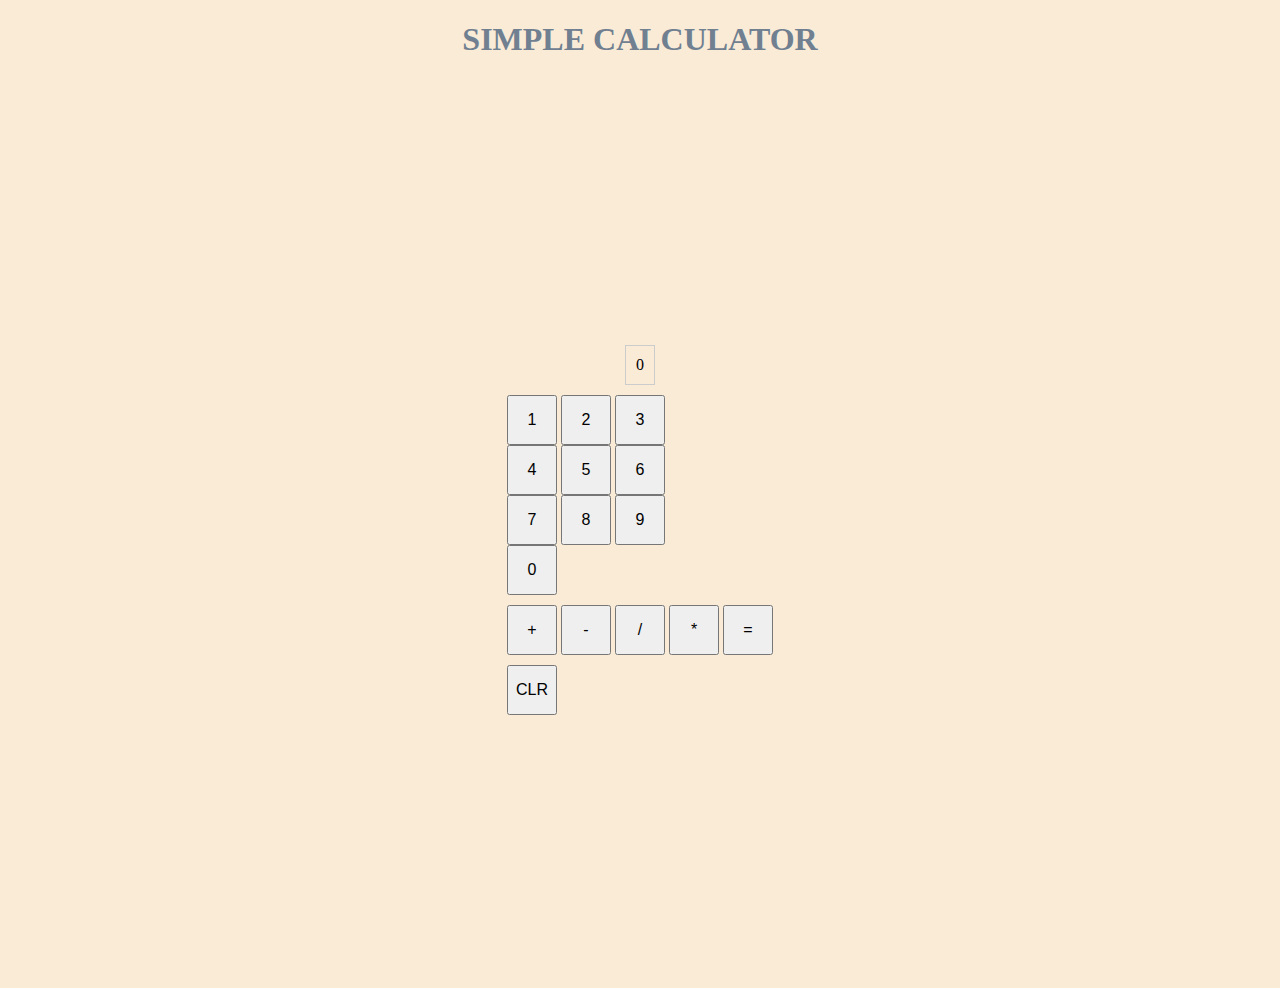
<file: Calculator/index.html>
<!DOCTYPE html>
<html lang="en">

<head>
    <meta charset="UTF-8">
    <meta name="viewport" content="width=device-width, initial-scale=1.0">
    <link rel="stylesheet" href="cal.css">
    <title>Calculator</title>
    <script src="calc.js" defer></script>
</head>

<body>
    <h1>SIMPLE CALCULATOR</h1>
    <div class="Calc">
        <div class="Screen">0</div>
        <div class="but">
            <div class="num">
                <div class="type1">
                    <button class="one">1</button>
                    <button class="two">2</button>
                    <button class="three">3</button>
                </div>
                <div class="type2">
                    <button class="four">4</button>
                    <button class="five">5</button>
                    <button class="six">6</button>
                </div>
                <div class="type3">
                    <button class="seven">7</button>
                    <button class="eight">8</button>
                    <button class="nine">9</button>

                </div>
                <div><button class="zero">0</button></div>
            </div>
            <div class="operation">


                <button class="plus">+</button>
                <button class="minus">-</button>

                <button class="div">/</button>
                <button class="mul">*</button>
                <button class="equal">=</button>
            </div>
            <div class="clear">
                <button class="clr">CLR</button>
            </div>
        </div>
    </div>

</body>

</html>
</file>
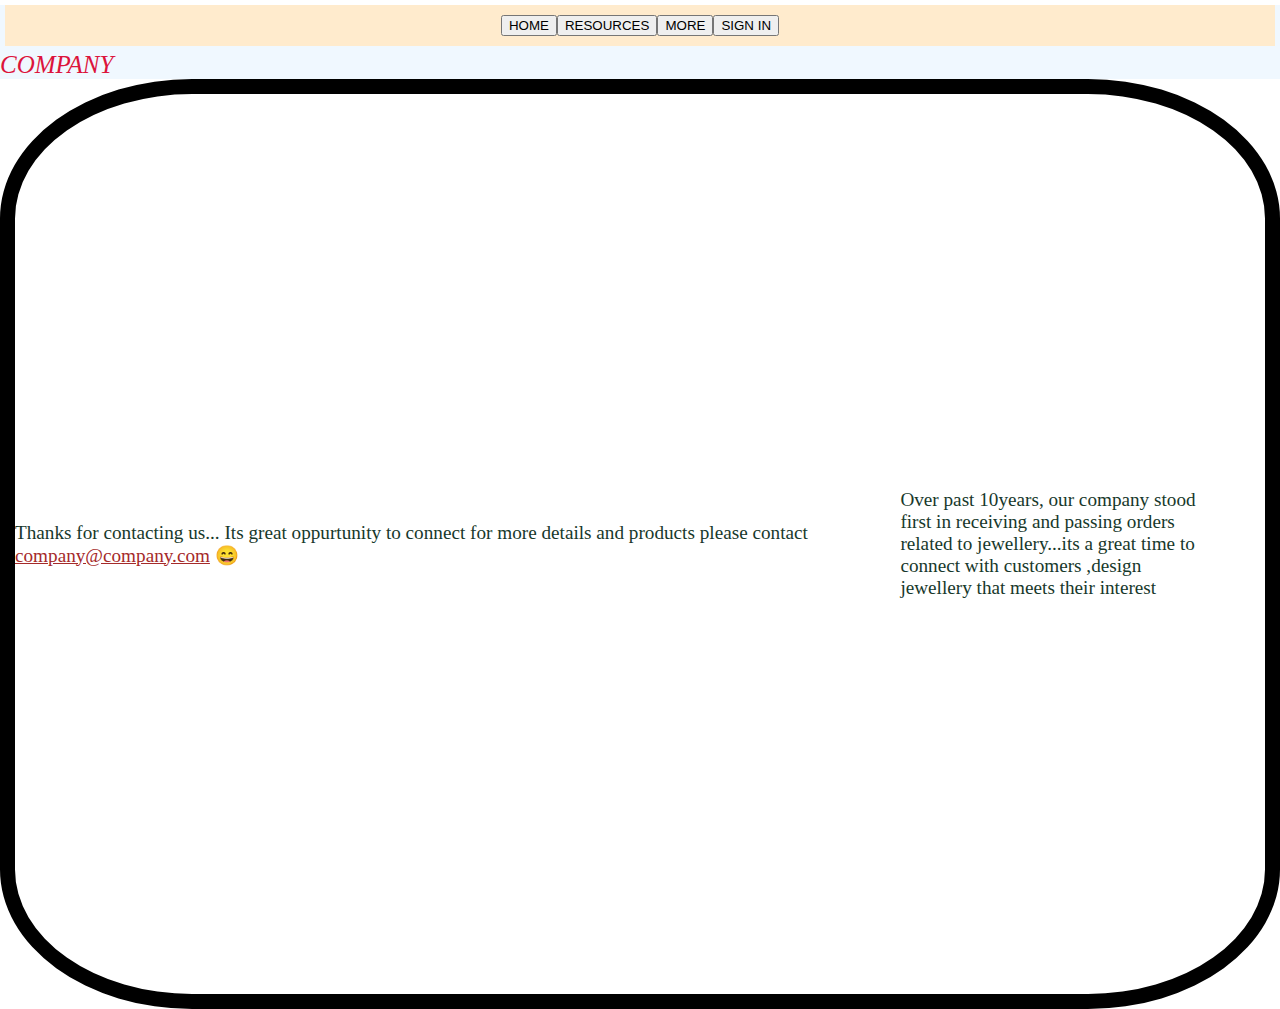
<file: LandingPage/index.html>
<!DOCTYPE html>
<html lang="en">

<head>
    <meta charset="UTF-8">
    <meta name="viewport" content="width=device-width, initial-scale=1.0">
    <link rel="stylesheet" href="page.css">
    <title>Landing Page</title>
</head>

<body>
    <header>
        <div class="he">
            <button>HOME</button>
            <button>RESOURCES</button>
            <button>MORE</button>
            <button>SIGN IN</button>
        </div>
        <p>COMPANY</p>
    </header>
    <div class="de">
        <p>Thanks for contacting us...
            Its great oppurtunity to connect
            for more details and products please contact <a href="company@company.com">company@company.com</a>
            &#x1F604;</p>
        <div class="col">
            Over past 10years, our company stood first in receiving and passing orders related to jewellery...its a
            great time to connect with customers ,design jewellery that meets their interest
        </div>
    </div>


</body>

</html>
</file>
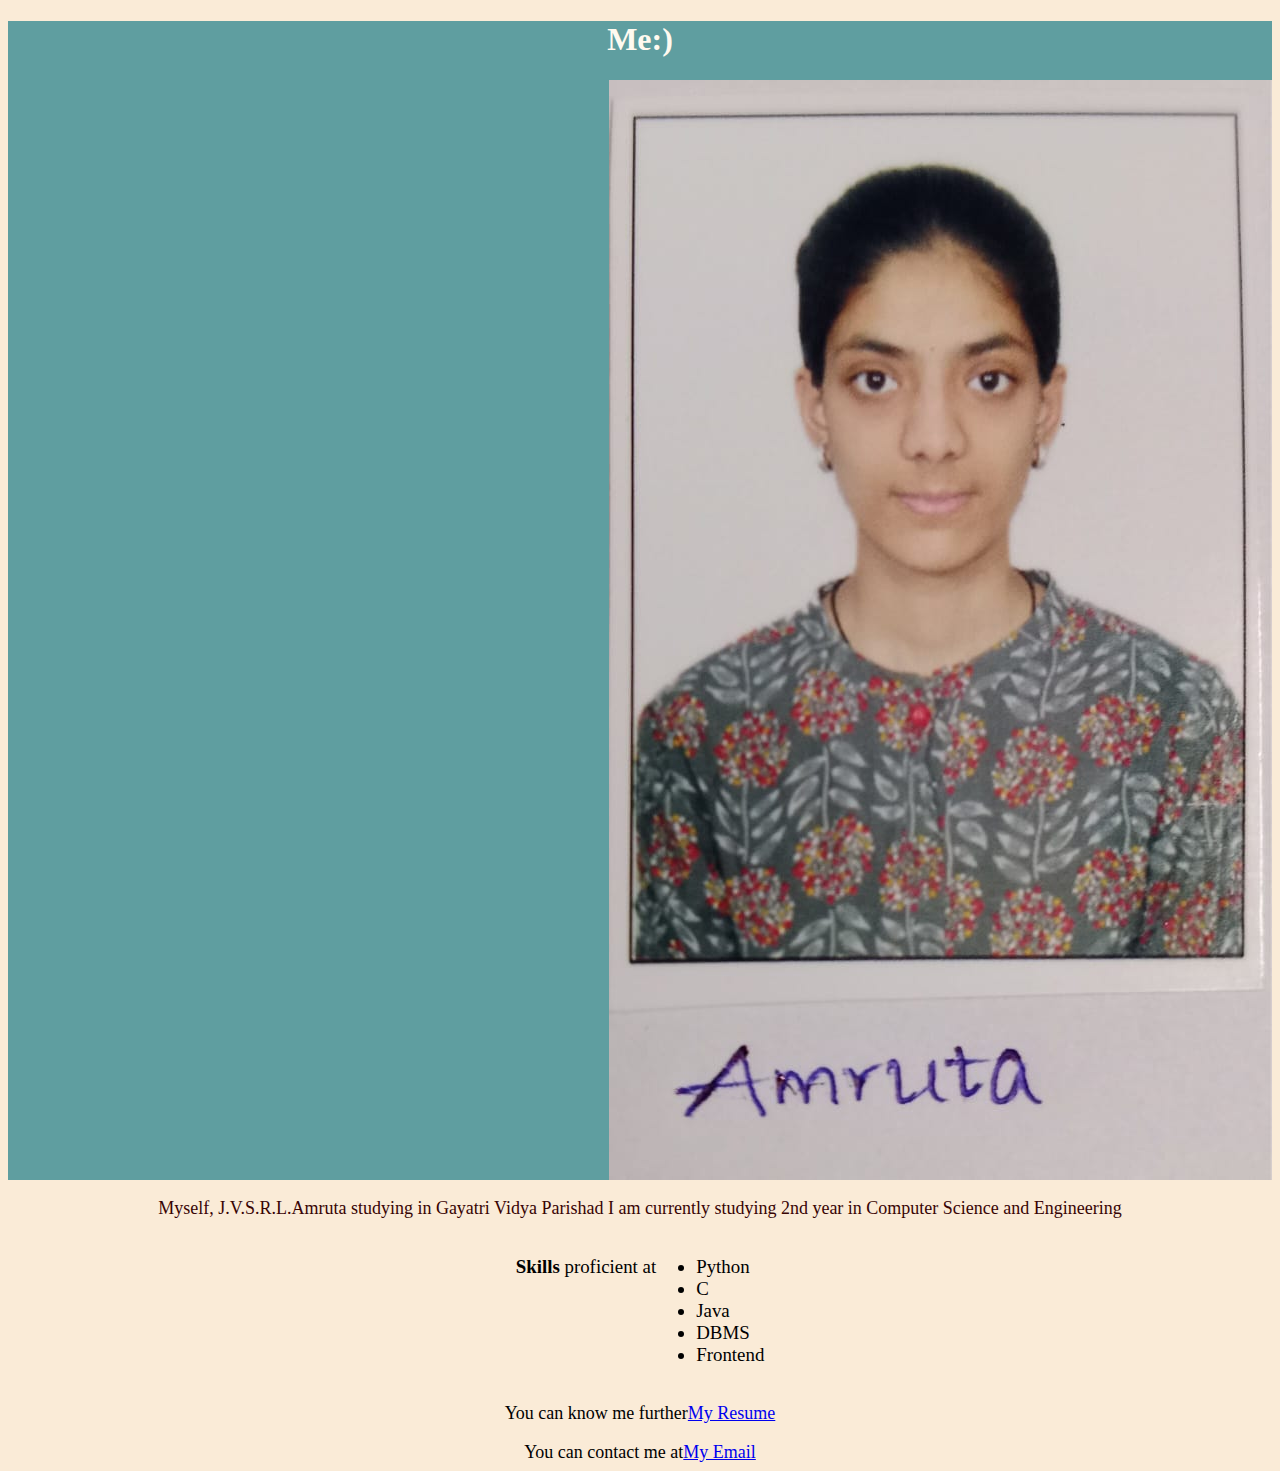
<file: Portfolio/index.html>
<!DOCTYPE html>
<html lang="en">

<head>
    <meta charset="UTF-8">
    <meta name="viewport" content="width=device-width, initial-scale=1.0">
    <link rel="stylesheet" href="port.css">
    <title>Me</title>
</head>

<body>
    <header class="me">
        <h1>Me:)</h1>
        <div class="im">
            <img src="Amruta.jpeg">
        </div>
    </header>
    <div class="bio">
        <p>
            Myself, J.V.S.R.L.Amruta studying in Gayatri Vidya Parishad
            I am currently studying 2nd year in Computer Science and Engineering
        </p>
    </div>

    <div class="skill">
        <p><b>Skills</b> proficient at</p>
        <ul>
            <li>Python</li>
            <li>C</li>
            <li>Java</li>
            <li>DBMS</li>
            <li>Frontend</li>
        </ul>
    </div>
    <div class="add">
        <p>You can know me further</p>
        <a href="RESUME.docx">My Resume</a>
    </div>
    <div class="contact">
        You can contact me at

        <a href="amruta2004.jayanti@gmail.com">My Email</a>

    </div>
    <footer>

    </footer>
</body>

</html>
</file>
<file: Calculator/cal.css>
body {
  background-color: antiquewhite;
}

h1 {
  text-align: center;
  color: slategrey;
}

.Calc {
  display: flex;
  flex-direction: column;
  align-items: center;
  justify-content: center;
  height: 100vh;
}

.Screen {
  border: 1px solid #ccc;
  padding: 10px;
  margin-bottom: 10px;
}

.but {
  display: grid;
  grid-template-columns: repeat(3/5, 1fr);
  grid-gap: 10px;
}

.but button {
  width: 50px;
  height: 50px;
  font-size: 16px;
}
</file>
<file: LandingPage/page.css>
body {
    background-image: url(https://i.pinimg.com/originals/3b/4d/95/3b4d95b8631b42358a9fc54a0000a239.jpg);
    margin: 0;

}


header {
    background-color: aliceblue;
    margin: auto;
    background-size: cover;
}


.he {
    display: flex;
    justify-content: center;

    align-items: center;

    background-color: blanchedalmond;
    color: beige;
    margin: 5px;
    padding: 10px;

    background-size: cover;
}


header p {
    font-size: 25px;
    color: crimson;
    font-style: italic;
    margin: 0;

}


.de {
    display: flex;

    justify-content: center;

    align-items: center;

    height: 100vh;

    background-size: contain;
    font-size: larger;
    color: rgb(23, 56, 43);
    border: 15px solid black;
    border-radius: 15%;
}

.de a {
    color: brown;
}


.col {
    float: right;
    width: 30%;

    margin: 5%;
}
</file>
<file: Portfolio/port.css>
body {
    background-color: antiquewhite;
}

h1 {
    color: floralwhite;
    text-align: center;
}

header {
    background-color: cadetblue;
    text-align: center;
    justify-content: center;
    padding: auto;
}

.im {
    display: flex;
    justify-content: right;
    height: fit-content;
}

.bio {
    display: flex;
    justify-content: center;
    align-items: center;
    padding: auto;
    color: rgb(56, 4, 4);
    font-size: large;
}

.skill {
    display: flex;
    justify-content: center;
    font-size: 0.5cm;
}

.add,
.contact {
    display: flex;
    justify-content: center;
    align-items: center;
    font-size: 18px;
    text-align: center;
    letter-spacing: normal;
}
</file>
